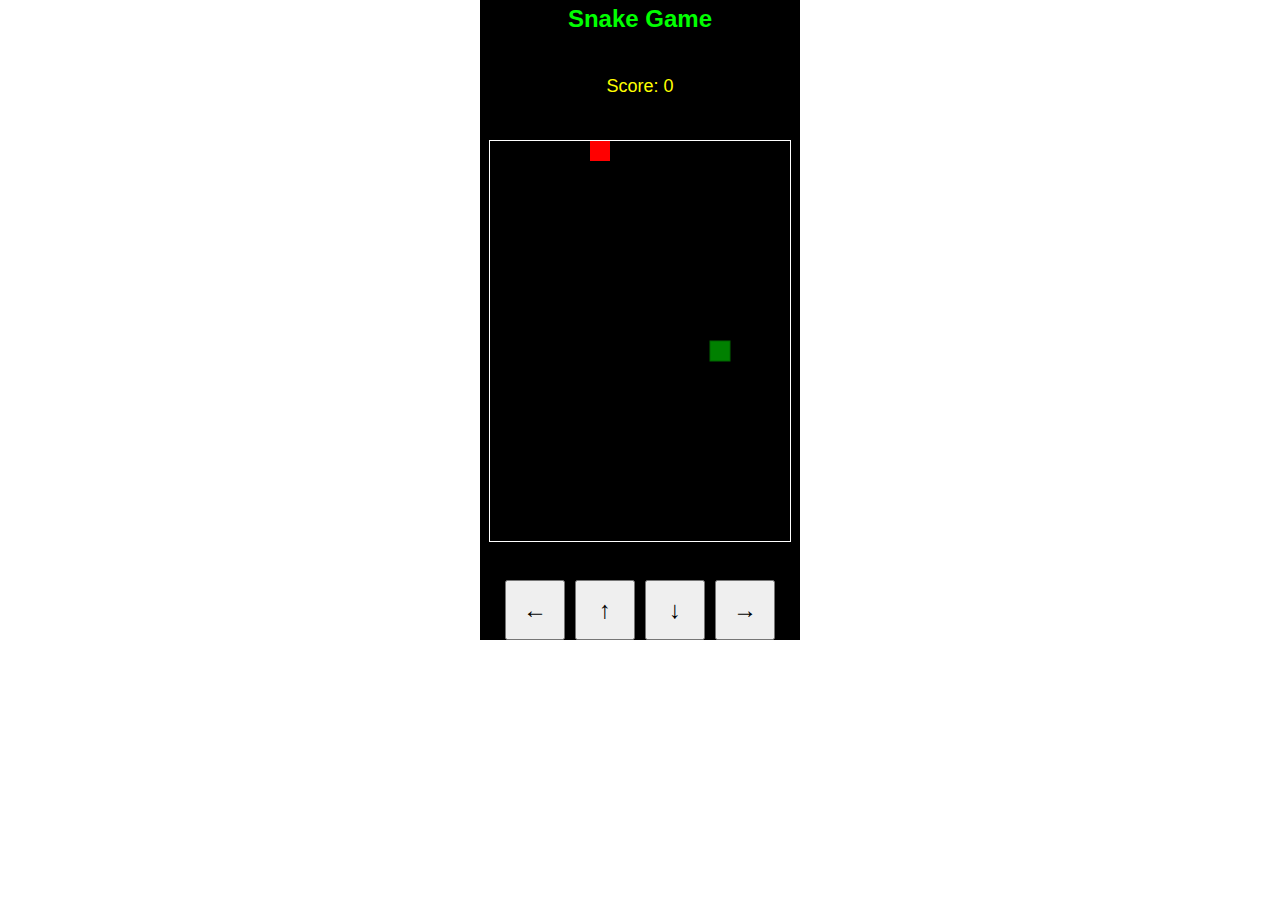
<file: snake.html>
<!DOCTYPE html>
<html lang="en">
<head>
    <meta charset="UTF-8">
    <meta name="viewport" content="width=device-width, initial-scale=1.0">
    <title>Snake Game</title>
    <style>
        body {
            text-align: center;
            font-family: Arial, sans-serif;
            margin: 0;
            padding: 0;
        }
        h1 {
            margin: 5px 0;
            font-size: 24px;
            color: #00FF00;
        }
        #score {
            font-size: 18px;
            color: yellow;
            margin-bottom: 5px;
        }
        #game-container {
            width: 320px;
            height: 640px;
            background-color: black;
            margin: 0 auto;
            display: flex;
            flex-direction: column;
            align-items: center;
            justify-content: space-between;
        }
        #gameCanvas {
            background-color: #000;
            border: 1px solid white;
            width: 300px;
            height: 400px;
        }
        .controls {
            display: grid;
            grid-template-columns: 60px 60px 60px 60px; /* Чотири кнопки в одному ряду */
            gap: 10px;
        }
        .controls button {
            width: 60px;
            height: 60px;
            font-size: 24px;
        }
    </style>
</head>
<body>
    <div id="game-container">
        <h1>Snake Game</h1>
        <div id="score">Score: 0</div>
        <canvas id="gameCanvas" width="300" height="400"></canvas> <!-- Встановлюємо внутрішні розміри canvas -->

        <div class="controls">
            <button id="left">←</button>
            <button id="up">↑</button>
            <button id="down">↓</button>
            <button id="right">→</button>
        </div>
    </div>

    <script>
        const canvas = document.getElementById("gameCanvas");
        const ctx = canvas.getContext("2d");

        const box = 20;  // Клітинка тепер має квадратну форму (20x20 пікселів)
        const canvasWidth = canvas.width;
        const canvasHeight = canvas.height;
        
        let snake = [{x: 7 * box, y: 10 * box}];
        let score = 0;
        let food = generateFood();
        let direction = null;
        let gameInterval;

        document.getElementById("left").addEventListener("click", () => changeDirection("LEFT"));
        document.getElementById("up").addEventListener("click", () => changeDirection("UP"));
        document.getElementById("down").addEventListener("click", () => changeDirection("DOWN"));
        document.getElementById("right").addEventListener("click", () => changeDirection("RIGHT"));

        function generateFood() {
            return {
                x: Math.floor(Math.random() * (canvasWidth / box)) * box,
                y: Math.floor(Math.random() * (canvasHeight / box)) * box
            };
        }

        function changeDirection(newDirection) {
            if (newDirection === "LEFT" && direction !== "RIGHT") direction = "LEFT";
            if (newDirection === "UP" && direction !== "DOWN") direction = "UP";
            if (newDirection === "RIGHT" && direction !== "LEFT") direction = "RIGHT";
            if (newDirection === "DOWN" && direction !== "UP") direction = "DOWN";
        }

        function drawGame() {
            ctx.clearRect(0, 0, canvas.width, canvas.height);

            // Малюємо змійку з квадратними клітинками
            for (let i = 0; i < snake.length; i++) {
                ctx.fillStyle = (i === 0) ? "green" : "lightgreen";
                ctx.fillRect(snake[i].x, snake[i].y, box, box);
                ctx.strokeStyle = "darkgreen";
                ctx.strokeRect(snake[i].x, snake[i].y, box, box);
            }

            // Малюємо їжу, яка також квадратної форми
            ctx.fillStyle = "red";
            ctx.fillRect(food.x, food.y, box, box);

            let snakeX = snake[0].x;
            let snakeY = snake[0].y;

            // Рух змійки
            if (direction === "LEFT") snakeX -= box;
            if (direction === "UP") snakeY -= box;
            if (direction === "RIGHT") snakeX += box;
            if (direction === "DOWN") snakeY += box;

            // Якщо змійка виходить за екран, вона з'являється з протилежного боку
            if (snakeX < 0) {
                snakeX = canvasWidth - box;
            } else if (snakeX >= canvasWidth) {
                snakeX = 0;
            }

            if (snakeY < 0) {
                snakeY = canvasHeight - box;
            } else if (snakeY >= canvasHeight) {
                snakeY = 0;
            }

            // Перевірка на з'їдання їжі
            if (snakeX === food.x && snakeY === food.y) {
                score++;
                document.getElementById("score").innerText = `Score: ${score}`;
                food = generateFood();
            } else {
                snake.pop();
            }

            let newHead = {x: snakeX, y: snakeY};

            // Додаємо нову голову
            snake.unshift(newHead);
        }

        function collision(head, body) {
            for (let i = 1; i < body.length; i++) {
                if (head.x === body[i].x && head.y === body[i].y) {
                    return true;
                }
            }
            return false;
        }

        function startGame() {
            snake = [{x: 7 * box, y: 10 * box}];
            direction = "RIGHT";
            score = 0;
            document.getElementById("score").innerText = `Score: ${score}`;
            food = generateFood();
            clearInterval(gameInterval);  
            gameInterval = setInterval(drawGame, 130);  // Швидкість змійки зменшена на 30%
        }

        // Початковий запуск гри
        startGame();
    </script>
</body>
</html>
</file>
